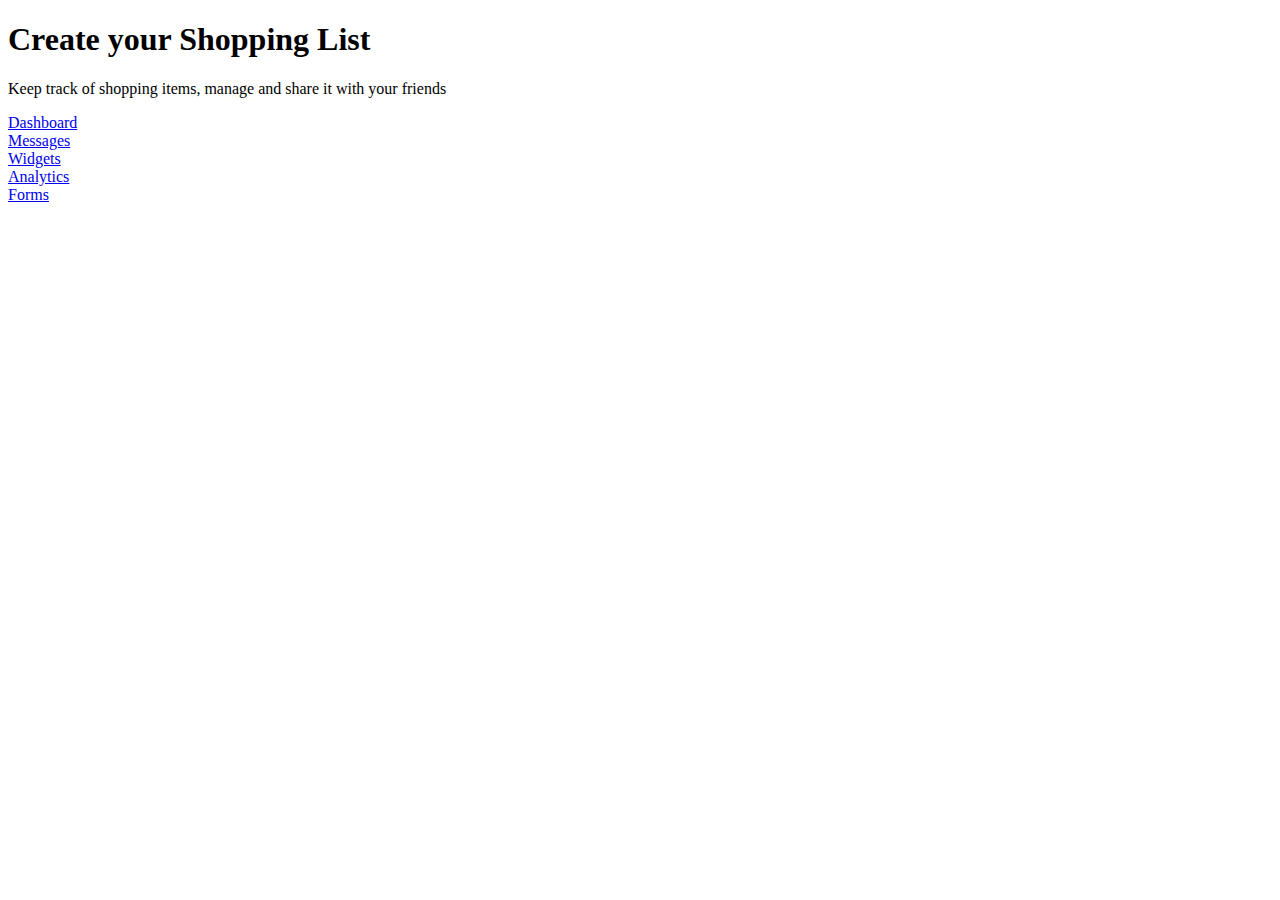
<file: Designs/home/dashboard.html>
<!DOCTYPE html>
<html lang="en">
<head>
    <!-- Standard Meta -->
    <meta charset="utf-8"/>
    <meta http-equiv="X-UA-Compatible" content="IE=edge,chrome=1"/>
    <meta name="viewport" content="width=device-width, initial-scale=1.0, maximum-scale=1.0">

    <!-- Site Properties -->
    <title>User Dashboard</title>

    <!-- Stylesheets -->
    <link rel="stylesheet" href="https://maxcdn.bootstrapcdn.com/bootstrap/4.0.0-beta/css/bootstrap.min.css" integrity="sha384-/Y6pD6FV/Vv2HJnA6t+vslU6fwYXjCFtcEpHbNJ0lyAFsXTsjBbfaDjzALeQsN6M" crossorigin="anonymous">

    <script src="https://maxcdn.bootstrapcdn.com/bootstrap/4.0.0-beta/js/bootstrap.min.js" integrity="sha384-h0AbiXch4ZDo7tp9hKZ4TsHbi047NrKGLO3SEJAg45jXxnGIfYzk4Si90RDIqNm1" crossorigin="anonymous"></script>
</head>
<body>

        <div class="jumbotron text-center">
          <h1>Create your Shopping List</h1>
          <p>Keep track of shopping items, manage and share it with your friends</p> 
        </div>

        <div class="panel panel-default">

        <div class="panel-heading">
          <a href="#">Dashboard</a>
        </div>

        <div class="panel-body">
          <a href="#">Messages</a>
        </div>

        <div class="panel-body">
          <a href="#">Widgets</a>
        </div>

        <div class="panel-body">
          <a href="#">Analytics</a>
        </div>

        <div class="panel-body">
          <a href="#">Forms</a>
        </div>

      </div>
        
</body>
</html>
</file>
